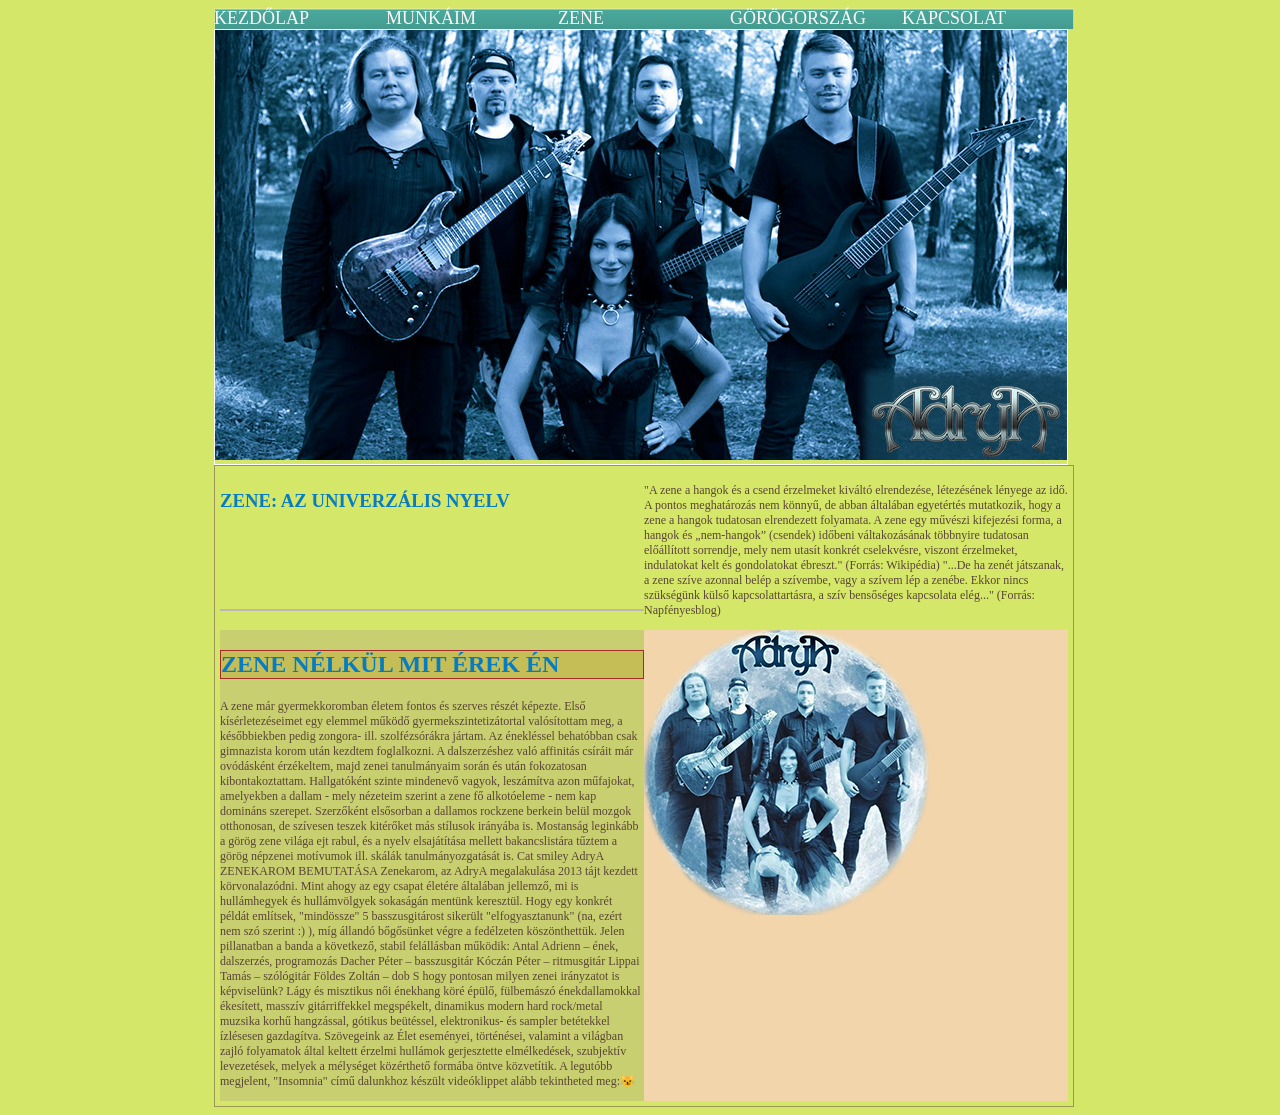
<file: index.html>
<!DOCTYPE html>
<html lang="en">
  <head>
    <meta charset="UTF-8" />
    <meta name="viewport" content="width=device-width, initial-scale=1.0" />
    <title>Marshall Nathan</title>
    <link rel="stylesheet" href="stilus.css" />
  </head>
  <body>
    <main>
      <nav>
        <ul>
          <li><a href="index.html">KEZDŐLAP</a></li>
          <li><a href="munkaim.html">MUNKÁIM</a></li>
          <li><a href="zene.html">ZENE</a></li>
          <li><a href="gorogorszag.html">GÖRÖGORSZÁG</a></li>
          <li><a href="kapcsolat.html">KAPCSOLAT</a></li>
        </ul>
      </nav>
      <header><img src="kepek/zkar_header.jpg" alt="" /></header>
      <article>
        <section class="felso">
          <h1>ZENE: AZ UNIVERZÁLIS NYELV</h1>
          <p>
            "A zene a hangok és a csend érzelmeket kiváltó elrendezése,
            létezésének lényege az idő. A pontos meghatározás nem könnyű, de
            abban általában egyetértés mutatkozik, hogy a zene a hangok
            tudatosan elrendezett folyamata. A zene egy művészi kifejezési
            forma, a hangok és „nem-hangok” (csendek) időbeni váltakozásának
            többnyire tudatosan előállított sorrendje, mely nem utasít konkrét
            cselekvésre, viszont érzelmeket, indulatokat kelt és gondolatokat
            ébreszt." (Forrás: Wikipédia) "...De ha zenét játszanak, a zene
            szíve azonnal belép a szívembe, vagy a szívem lép a zenébe. Ekkor
            nincs szükségünk külső kapcsolattartásra, a szív bensőséges
            kapcsolata elég..." (Forrás: Napfényesblog)
          </p>
        </section>
        <section>
          <div class="szoveg">
            <h2>ZENE NÉLKÜL MIT ÉREK ÉN</h2>
            <p>
              A zene már gyermekkoromban életem fontos és szerves részét
              képezte. Első kísérletezéseimet egy elemmel működő
              gyermekszintetizátortal valósítottam meg, a későbbiekben pedig
              zongora- ill. szolfézsórákra jártam. Az énekléssel behatóbban csak
              gimnazista korom után kezdtem foglalkozni. A dalszerzéshez való
              affinitás csíráit már ovódásként érzékeltem, majd zenei
              tanulmányaim során és után fokozatosan kibontakoztattam.
              Hallgatóként szinte mindenevő vagyok, leszámítva azon műfajokat,
              amelyekben a dallam - mely nézeteim szerint a zene fő alkotóeleme
              - nem kap domináns szerepet. Szerzőként elsősorban a dallamos
              rockzene berkein belül mozgok otthonosan, de szívesen teszek
              kitérőket más stílusok irányába is. Mostanság leginkább a görög
              zene világa ejt rabul, és a nyelv elsajátítása mellett
              bakancslistára tűztem a görög népzenei motívumok ill. skálák
              tanulmányozgatását is. Cat smiley AdryA ZENEKAROM BEMUTATÁSA
              Zenekarom, az AdryA megalakulása 2013 tájt kezdett körvonalazódni.
              Mint ahogy az egy csapat életére általában jellemző, mi is
              hullámhegyek és hullámvölgyek sokaságán mentünk keresztül. Hogy
              egy konkrét példát említsek, "mindössze" 5 basszusgitárost
              sikerült "elfogyasztanunk" (na, ezért nem szó szerint :) ), míg
              állandó bőgősünket végre a fedélzeten köszönthettük. Jelen
              pillanatban a banda a következő, stabil felállásban működik: Antal
              Adrienn – ének, dalszerzés, programozás Dacher Péter –
              basszusgitár Kóczán Péter – ritmusgitár Lippai Tamás – szólógitár
              Földes Zoltán – dob S hogy pontosan milyen zenei irányzatot is
              képviselünk? Lágy és misztikus női énekhang köré épülő, fülbemászó
              énekdallamokkal ékesített, masszív gitárriffekkel megspékelt,
              dinamikus modern hard rock/metal muzsika korhű hangzással, gótikus
              beütéssel, elektronikus- és sampler betétekkel ízlésesen
              gazdagítva. Szövegeink az Élet eseményei, történései, valamint a
              világban zajló folyamatok által keltett érzelmi hullámok
              gerjesztette elmélkedések, szubjektív levezetések, melyek a
              mélységet közérthető formába öntve közvetítik. A legutóbb
              megjelent, "Insomnia" című dalunkhoz készült videóklippet alább
              tekintheted meg:😼
            </p>
          </div>
          <div class="kep"><img src="kepek/adrya.png" alt="" /></div>
        </section>
      </article>
    </main>
  </body>
</html>
</file>
<file: stilus.css>
* {
  box-sizing: border-box;
  padding: 0;
}

section{
    display: grid;
    grid-template-columns: 1fr 1fr;
    grid-template-areas: 
    "f f"
    "s k";
}
 

main{
    width: 80%;
    max-width: 852px;
    margin: auto;
    display: grid;
    grid-template-columns: 1fr 1fr;
    grid-template-areas: 
    "n n"
    "h h"
    "a a";

}

body {
  color: #5a4535;
  background-color: rgb(212, 231, 105);
}

h1 {
  color: rgb(7, 124, 192);
  border-bottom: 2px solid rgb(189, 182, 182);
}

nav {
  background-image: url(kepek/bg-nav.png);
  background-size: cover;
  grid-area: n;
}

nav a {
  color: rgb(252, 245, 245);
  text-decoration: none;
  font-size: 18px;
}

h2 {
  color: rgb(7, 124, 192);
  background-color: rgba(196, 171, 61, 0.5);
  border: 1px solid brown;
}

.szoveg {
  background-color:  rgba(189,183,120,0.5);
  color: #5a4535;
  font-family: 'Calibri', Garamond, 'Comic Sans MS';
  grid-area: s;
}

header {
  border: 1px solid white;
  grid: h;
}

article {
  border: 1px solid #999658;
  padding: 5px;
  grid-area: a;
}

.kep {
  background-color: rgba(250, 211, 185, 0.849);
  grid-area: k;
}

nav ul {
display: grid;
grid-template-columns: 1fr 1fr 1fr 1fr 1fr;
list-style: none;
padding: 0;
margin: 0;
}

p{
    color: #5a4535; 
    font-family: 'Calibri', Garamond, 'Comic Sans MS';
    font-size: 12px;
}

.felso{
    grid-area: f;
}
</file>
